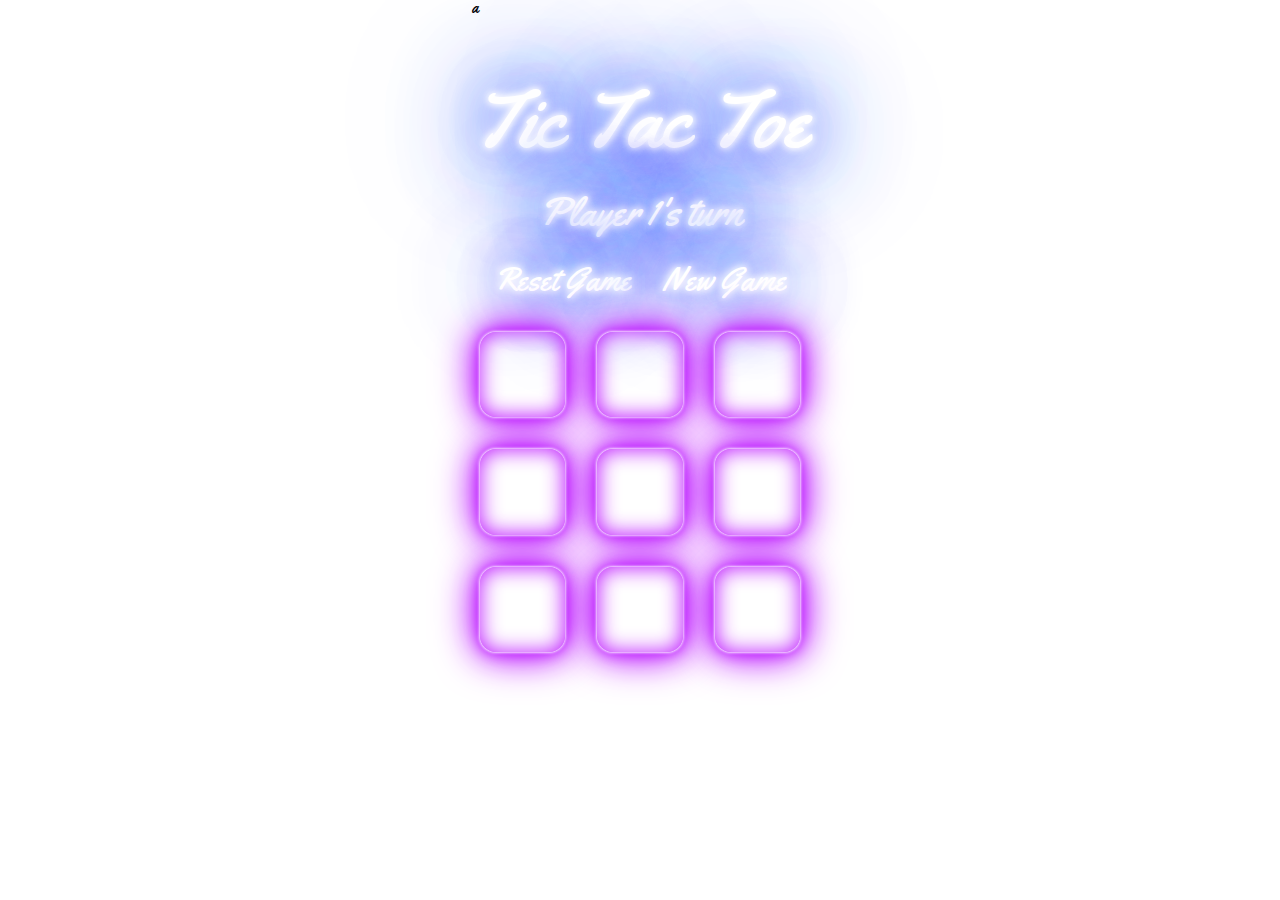
<file: index.html>
<!DOCTYPE html>
<html lang="en">
  <head>
    <meta charset="UTF-8" />
    <meta http-equiv="X-UA-Compatible" content="IE=edge" />
    <meta name="viewport" content="width=device-width, initial-scale=1.0" />
    <title>Tic Tac Toe</title>
    <link rel="stylesheet" href="reset.css" />
    <link rel="stylesheet" href="styles.css" />
    <link
      href="https://fonts.googleapis.com/css?family=Yellowtail:400"
      rel="stylesheet"
      type="text/css"
    />
  </head>
  <body>
    <div class="content"> a
      <h1 class="title">Tic Tac Toe</h1>
      <h3 class="displayTurn">Player 1's turn</h3>
      <div class="buttons">
        <div id="resetBtn" class="btn">Reset Game</div>
        <div id="restartBtn" class="btn">New Game</div>
      </div>
      <div class="gameWrapper">
        <div class="gameboard">
          <div class="box" id="0"></div>
          <div class="box" id="1"></div>
          <div class="box" id="2"></div>
          <div class="box" id="3"></div>
          <div class="box" id="4"></div>
          <div class="box" id="5"></div>
          <div class="box" id="6"></div>
          <div class="box" id="7"></div>
          <div class="box" id="8"></div>
        </div>
      </div>
    </div>
    <div class="modal">
      <div class="modal-content">
        <span class="close"></span>
        <p class="result"></p>
      </div>
    </div>
    <div class="modal-wrapper">
      <div id="initialForm" class="modal">
        <!-- Initial Popup content -->
        <div class="front-content">
          <form id="myForm" autocomplete="off">
            <div class="inputField">
              <label class="input-label">(X) Player 1's name:</label>
              <input
                type="text"
                name="player1Name"
                class="formClass"
                id="form1"
                required
              />
            </div>
            <div class="inputField">
              <label class="input-label"> (O) Player 2's name:</label>
              <input
                type="text"
                name="player2Name"
                class="formClass"
                id="form2"
                required
              />
            </div>
            <div class="inputField">
              <label for="1v1" class="Title container">Human vs Human:</label>
              <input type="radio" id="1v1" name="choice" value="0" required />
            </div>
            <div class="inputField">
              <label for="ai" class="Title">Human vs Easy AI:</label>
              <input type="radio" id="ai" name="choice" value="1" required />
            </div>
            <div class="inputField">
              <label for="ai" class="Title">Human vs Hard AI:</label>
              <input
                type="radio"
                id="aiHard"
                name="choice"
                value="2"
                required
              />
            </div>
            <div class="flex">
              <button type="submit" class="startButton">Start Game</button>
            </div>
          </form>
        </div>
      </div>
    </div>
  </body>
  <script src="main.js"></script>
</html>
</file>
<file: styles.css>
body {
    width: 100vw;
    min-height: 100vh;
    display: flex;
    justify-content: center;
    font-family: "Yellowtail", sans-serif;
    background-image: url("https://cdn.pixabay.com/photo/2017/02/12/12/42/wall-2059909_640.png");
    background-position: center;
    background-repeat: no-repeat;
    background-size: cover;
  }
  
  .flex {
    display: flex;
    justify-content: center;
  }
  
  .title,
  .displayTurn,
  .buttons {
    display: flex;
    justify-content: center;
    padding-bottom: 2rem;
    font-size: 2rem;
    color: #fff;
    text-shadow: 0 0 7px #fff, 0 0 10px #fff, 0 0 21px #fff, 0 0 42px #5271ff,
      0 0 82px #5271ff, 0 0 92px #5271ff, 0 0 102px #5271ff, 0 0 151px #5271ff;
  }
  .title {
    padding-top: 4rem;
    font-size: 5rem;
  }
  .displayTurn {
    font-size: 2.5rem;
  }
  .buttons {
    cursor: pointer;
    height: 20px;
    padding-bottom: 3rem;
  }
  .btn {
    transition: all 0.2s ease-in-out;
  }
  .btn:hover {
    font-size: 2.3rem;
  }
  
  #restartBtn {
    padding-left: 2rem;
  }
  
  .gameWrapper {
    display: flex;
    justify-content: center;
    width: 100%;
  }
  
  .gameboard {
    display: grid;
    grid-template-columns: 1fr 1fr 1fr;
    grid-template-rows: 1fr 1fr 1fr;
    gap: 2rem;
    width: 25vw;
    height: 25vw;
  }
  
  .box {
    width: auto;
    height: auto;
    min-width: 50px;
    min-height: 50px;
    border-radius: 1rem;
    font-size: max(4vw, 3rem);
    display: flex;
    align-items: center;
    text-align: center;
    padding-left: 1.6vw;
    box-shadow: 0 0 0.2rem #fff, 0 0 0.2rem #fff, 0 0 2rem #bc13fe,
      0 0 0.8rem #bc13fe, 0 0 2.8rem #bc13fe, inset 0 0 1.3rem #bc13fe;
    color: #fff;
    transition: all 0.2s ease-in-out;
    cursor: pointer;
  }
  .player1 {
    text-shadow: 0 0 4px #fff, 0 0 11px #fff, 0 0 19px #fff, 0 0 25px #0fa;
  }
  .player2 {
    font-size: max(4vw, 3rem);
  
    text-shadow: 0 0 4px #fff, 0 0 11px #fff, 0 0 19px #fff, 0 0 25px #f09;
  }
  .box:hover {
    transform: scale(1.1);
  }
  
  @media only screen and (max-width: 900px) {
    .gameWrapper {
      width: 100vw;
    }
    .gameboard {
      width: auto;
    }
  }
  
  .modal-wrapper {
    background-color: rgb(0, 0, 0); /* Fallback color */
    background-color: rgba(0, 0, 0, 0.4); /* Black w/ opacity */
    width: 100vw;
    height: 100vh;
    position: fixed; /* Stay in place */
    display: none;
  }
  
  .modal {
    display: none; /* Hidden by default */
    position: fixed; /* Stay in place */
    z-index: 1; /* Sit on top */
    left: 0;
    top: 0;
    width: 100%; /* Full width */
    overflow: auto; /* Enable scroll if needed */
    height: fit-content;
    font-size: max(5vh, 20px);
  }
  
  /* Modal Content/Box */
  .modal-content,
  .front-content {
    background-color: rgba(101, 255, 191, 0.164);
    text-align: center;
    width: 100%; /* Could be more or less, depending on screen size */
    box-shadow: 0 4px 8px 0 rgba(0, 0, 0, 0.2), 0 6px 20px 0 rgba(0, 0, 0, 0.19);
    border: thin;
    border-radius: 20px;
    color: #fff;
    text-shadow: 0 0 7px #5271ff, 0 0 10px #fff, 0 0 21px #fff, 0 0 42px #5271ff;
  }
  
  .front-content {
    margin: 5vh auto;
    border: none;
    width: auto;
    border-radius: 0px;
    border: 0.2rem solid #fff;
    border-radius: 2rem;
    padding: 2rem 5rem 2rem 5rem;
    box-shadow: 0 0 0.2rem #fff, 0 0 0.2rem #fff, 0 0 2rem #bc13fe,
      0 0 0.8rem #bc13fe, 0 0 2.8rem #bc13fe, inset 0 0 1.3rem #bc13fe;
    min-height: 100%;
    display: flex;
    justify-content: center;
  }
  
  .front:hover,
  .front:focus {
    color: black;
    cursor: pointer;
  }
  
  .inputField {
    display: flex;
    font-size: max(3vw, 25px);
    width: 100%;
    padding-bottom: 3rem;
    align-items: center;
  }
  .formClass {
    height: 2rem;
    margin-left: 2rem;
    background-color: rgba(201, 201, 201, 0.678);
    border: 0.1rem solid #fff;
    border-radius: 1rem;
    box-shadow: 0 0 4px #fff, 0 0 11px #fff, 0 0 40px #fff,
      0 0 80px rgba(0, 255, 170, 0.485), 0 0 90px rgba(0, 255, 170, 0.352);
    padding: 0.5rem;
    color: black;
    font-size: 2rem;
    text-shadow: 0 0 7px #ff00009b, 0 0 10px rgb(255, 0, 0);
    width: 50%;
  }
  .input-label {
    min-width: 50%;
  }
  .radio {
    display: flex;
    justify-content: center;
    align-items: center;
    padding: 1rem;
    width: 200px;
  }
  
  input[type="radio"] {
    border: 0px;
    width: 1.5rem;
    height: 1.5rem;
    margin-left: 2rem;
  }
  
  .startButton {
    display: flex;
    justify-content: center;
    align-items: center;
    padding: 1rem;
    width: 200px;
    outline: none;
    background-color: rgba(201, 201, 201, 0.678);
    border: 0.1rem solid #fff;
    border-radius: 1rem;
    box-shadow: 0 0 4px #fff, 0 0 11px #fff, 0 0 40px #fff,
      0 0 80px rgba(0, 255, 170, 0.485), 0 0 90px rgba(0, 255, 170, 0.352);
    text-shadow: 0 0 3px #4ee60e9b, 0 0 10px rgb(0, 255, 21);
    color: rgb(18, 64, 26);
    font-size: 1.5rem;
    font-weight: 500;
  }
  .startButton:hover {
    cursor: pointer;
  }
</file>
